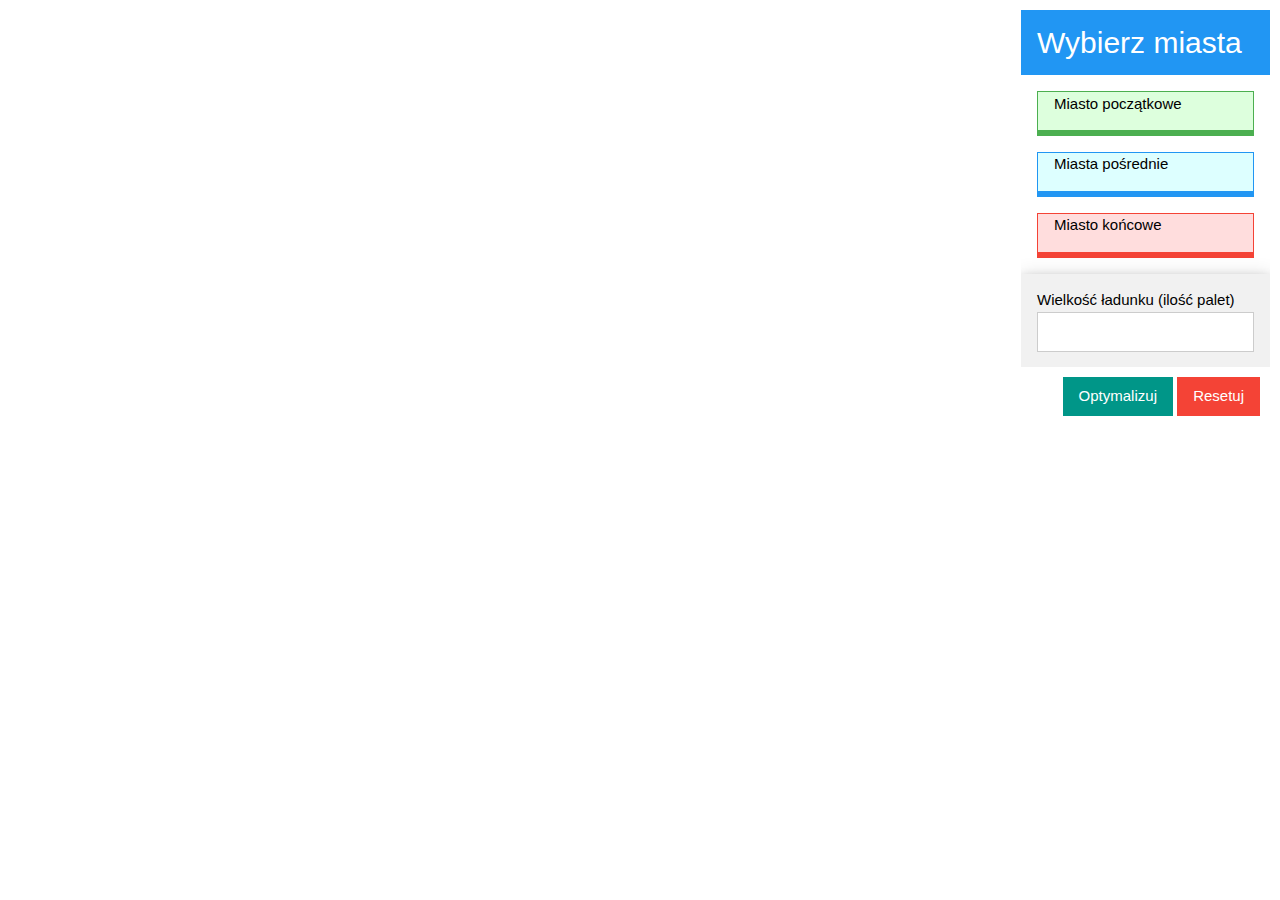
<file: index.html>
<!DOCTYPE html>
<html>
<head>
	<meta charset=utf-8 />
	<title>MwPSiS</title>
	<link rel="shortcut icon" type="image/png" href="favicon.ico">
	<meta name='viewport' content='initial-scale=1,maximum-scale=1,user-scalable=no' />
	<script src='https://api.mapbox.com/mapbox.js/v3.1.1/mapbox.js'></script>
	<link href='https://api.mapbox.com/mapbox.js/v3.1.1/mapbox.css' rel='stylesheet' />
	<link rel="stylesheet" href="https://www.w3schools.com/w3css/4/w3.css"> 
	<link rel="stylesheet" href='/css/popup_buttons.css'>
	<link rel="stylesheet" href='/css/menu.css'>
	<link rel="stylesheet" href='/css/buttons.css'>
	<style>
	body { margin:0; padding:0; }
	#map { position:absolute; top:0; bottom:0; width:100%;}
</style>
</head>
<body>
	<div id='map'></div>
	<div id='menu' class='menu'>
		<div id='menu-in' class='w3-bar'>
			<div class='w3-container w3-blue'>
				<h2>Wybierz miasta</h2>
			</div>
			<form class='w3-container'>
				<div class='w3-panel w3-pale-green w3-bottombar w3-border-green w3-border'>
					<label>Miasto początkowe</label>
					<p id='start_city'></p>
				</div>
				<div class='w3-panel w3-pale-blue w3-bottombar w3-border-blue w3-border'>
					<label>Miasta pośrednie</label>
					<p id='transit_cities'></p>
				</div>
				<div class='w3-panel w3-pale-red w3-bottombar w3-border-red w3-border'>
					<label>Miasto końcowe</label>
					<p id='stop_city'></p>
				</div>
			</form>
			<form class="w3-container w3-card-4 w3-light-grey">
				<p><label>Wielkość ładunku (ilość palet)</label>
					<input class="w3-input w3-border" type="text" id="load_size"></p>
			</form>
					<div id='buttons' class='buttons'>
						<button id='optimize' class='w3-button w3-teal'>Optymalizuj</button>
						<button id='reset' class='w3-button w3-red'>Resetuj</button>
					</div>
				</div>
			</div>
			<script src='https://code.jquery.com/jquery-1.11.0.min.js'></script>
			<script src='/js/adding.js'></script>



		</body>
		</html>
</file>
<file: css/popup_buttons.css>
.start {
	background-color: #4CAF50;
	border: none;
	color: white;
	padding: 16px 32px;
	text-align: center;
	display: inline-block;
	font-size: 16px;
	margin: 4px 2px;
}

.start:hover {
	background-color: white;
	border: 2px solid #4CAF50;
	color: #4CAF50;
	padding: 14px 30px;
	text-align: center;
	display: inline-block;
	font-size: 16px;
	margin: 4px 2px;
}

.stop {
	background-color: #F44336;
	border: none;
	color: white;
	padding: 16px 31px;
	text-align: center;
	display: inline-block;
	font-size: 16px;
	margin: 4px 2px;
}

.stop:hover {
	background-color: white;
	border: 2px solid #F44336;
	color: #F44336;
	padding: 14px 29px;
	text-align: center;
	display: inline-block;
	font-size: 16px;
	margin: 4px 2px;
}

.transit {
	background-color: #008CBA;
	border: none;
	color: white;
	padding: 16px 24px;
	text-align: center;
	display: inline-block;
	font-size: 16px;
	margin: 4px 2px;
}

.transit:hover {
	background-color: white;
	border: 2px solid #008CBA;
	color: #008CBA;
	padding: 14px 22px;
	text-align: center;
	display: inline-block;
	font-size: 16px;
	margin: 4px 2px;
}
</file>
<file: css/menu.css>
.menu {
	position: absolute;
	top: 10px;
	right: 10px;
	z-index: 1000;
}
</file>
<file: css/buttons.css>
.buttons {
	position: absolute;
	margin-top: 10px;
	right: 10px;
	z-index: 1000;
}
</file>
